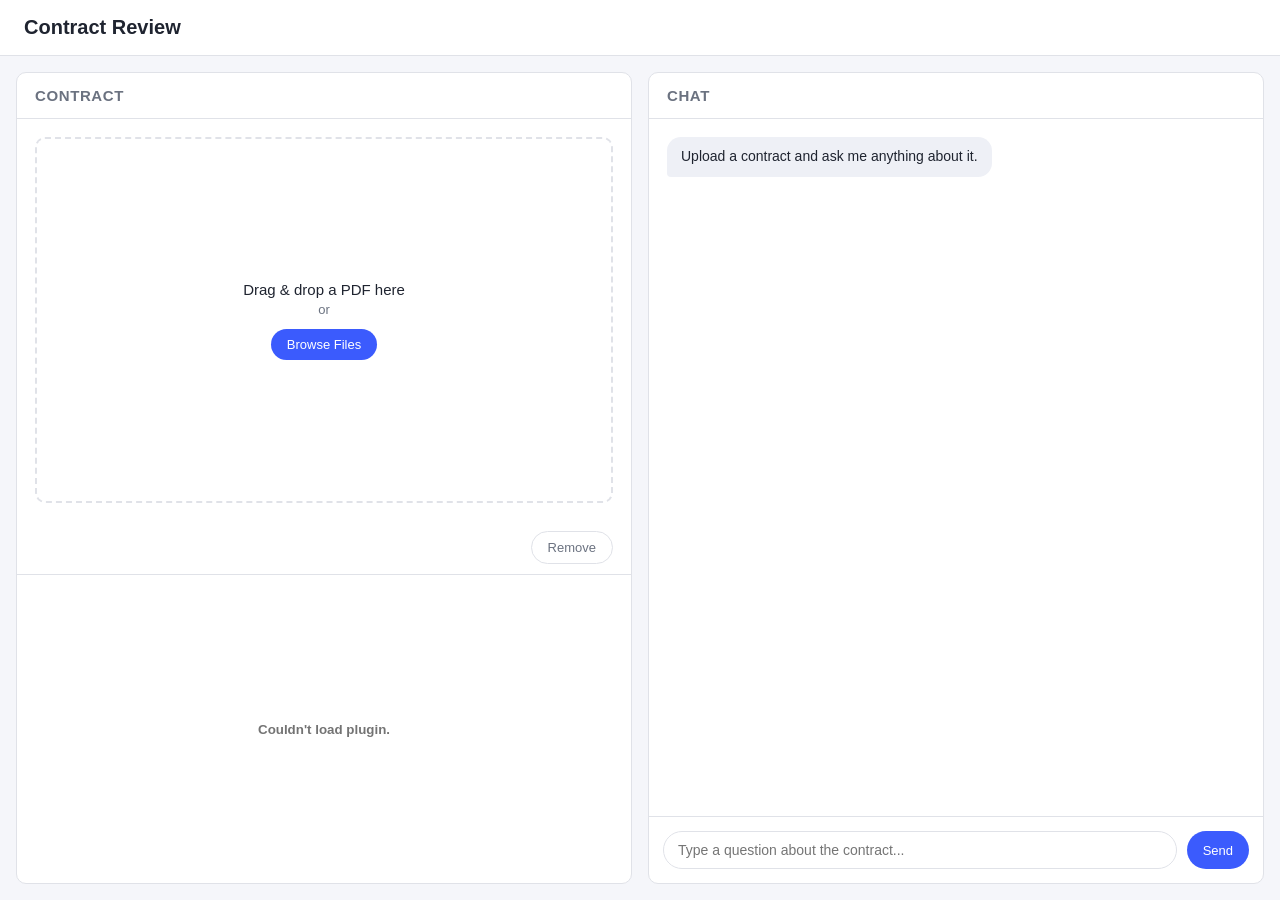
<file: index.html>
<!DOCTYPE html>
<html lang="en">
<head>
  <meta charset="UTF-8" />
  <meta name="viewport" content="width=device-width, initial-scale=1.0" />
  <title>Contract Review</title>
  <link rel="stylesheet" href="styles.css" />
</head>
<body>
  <header class="app-header">
    <h1>Contract Review</h1>
  </header>

  <main class="app-main">
    <section class="panel contract-panel">
      <div class="panel-header">
        <h2>Contract</h2>
      </div>

      <div id="dropZone" class="drop-zone">
        <input type="file" id="fileInput" accept="application/pdf" hidden />
        <div class="drop-zone-content">
          <p class="drop-zone-title">Drag &amp; drop a PDF here</p>
          <p class="drop-zone-subtitle">or</p>
          <button id="browseBtn" type="button" class="btn">Browse Files</button>
        </div>
      </div>

      <div id="pdfViewer" class="pdf-viewer" hidden>
        <div class="pdf-toolbar">
          <span id="fileName" class="file-name"></span>
          <button id="clearBtn" type="button" class="btn btn-secondary">Remove</button>
        </div>
        <embed id="pdfEmbed" class="pdf-embed" type="application/pdf" />
      </div>
    </section>

    <section class="panel chat-panel">
      <div class="panel-header">
        <h2>Chat</h2>
      </div>

      <div id="chatMessages" class="chat-messages">
        <div class="chat-message assistant">
          <div class="bubble">Upload a contract and ask me anything about it.</div>
        </div>
      </div>

      <form id="chatForm" class="chat-input-row">
        <input
          id="chatInput"
          type="text"
          placeholder="Type a question about the contract..."
          autocomplete="off"
        />
        <button type="submit" class="btn">Send</button>
      </form>
    </section>
  </main>

  <script src="script.js"></script>
</body>
</html>
</file>
<file: styles.css>
:root {
  --color-bg: #f5f6fa;
  --color-surface: #ffffff;
  --color-border: #e0e2e8;
  --color-text: #1f2430;
  --color-text-muted: #6b7280;
  --color-primary: #3b5bfd;
  --color-primary-hover: #2f49d6;
  --color-user-bubble: #3b5bfd;
  --color-assistant-bubble: #eef0f6;
  --radius: 10px;
}

* {
  box-sizing: border-box;
}

html, body {
  height: 100%;
}

body {
  margin: 0;
  font-family: -apple-system, BlinkMacSystemFont, "Segoe UI", Roboto, Helvetica, Arial, sans-serif;
  background: var(--color-bg);
  color: var(--color-text);
  display: flex;
  flex-direction: column;
}

.app-header {
  padding: 16px 24px;
  background: var(--color-surface);
  border-bottom: 1px solid var(--color-border);
}

.app-header h1 {
  margin: 0;
  font-size: 20px;
  font-weight: 600;
}

.app-main {
  flex: 1;
  display: flex;
  gap: 16px;
  padding: 16px;
  min-height: 0;
}

.panel {
  flex: 1;
  min-width: 0;
  display: flex;
  flex-direction: column;
  background: var(--color-surface);
  border: 1px solid var(--color-border);
  border-radius: var(--radius);
  overflow: hidden;
}

.panel-header {
  padding: 14px 18px;
  border-bottom: 1px solid var(--color-border);
}

.panel-header h2 {
  margin: 0;
  font-size: 15px;
  font-weight: 600;
  color: var(--color-text-muted);
  text-transform: uppercase;
  letter-spacing: 0.04em;
}

/* Contract panel */

.contract-panel {
  flex: 1;
}

.drop-zone {
  flex: 1;
  margin: 18px;
  border: 2px dashed var(--color-border);
  border-radius: var(--radius);
  display: flex;
  align-items: center;
  justify-content: center;
  cursor: pointer;
  transition: border-color 0.15s ease, background 0.15s ease;
}

.drop-zone.dragover {
  border-color: var(--color-primary);
  background: #eef1ff;
}

.drop-zone-content {
  text-align: center;
}

.drop-zone-title {
  margin: 0 0 4px;
  font-size: 15px;
  font-weight: 500;
}

.drop-zone-subtitle {
  margin: 0 0 12px;
  font-size: 13px;
  color: var(--color-text-muted);
}

.pdf-viewer {
  flex: 1;
  display: flex;
  flex-direction: column;
  min-height: 0;
}

.pdf-toolbar {
  display: flex;
  align-items: center;
  justify-content: space-between;
  padding: 10px 18px;
  border-bottom: 1px solid var(--color-border);
}

.file-name {
  font-size: 13px;
  color: var(--color-text-muted);
  overflow: hidden;
  text-overflow: ellipsis;
  white-space: nowrap;
}

.pdf-embed {
  flex: 1;
  width: 100%;
  border: none;
}

/* Chat panel */

.chat-panel {
  flex: 1;
}

.chat-messages {
  flex: 1;
  overflow-y: auto;
  padding: 18px;
  display: flex;
  flex-direction: column;
  gap: 12px;
}

.chat-message {
  display: flex;
}

.chat-message.user {
  justify-content: flex-end;
}

.chat-message.assistant {
  justify-content: flex-start;
}

.bubble {
  max-width: 80%;
  padding: 10px 14px;
  border-radius: 14px;
  font-size: 14px;
  line-height: 1.4;
  white-space: pre-wrap;
  word-wrap: break-word;
}

.chat-message.user .bubble {
  background: var(--color-user-bubble);
  color: #fff;
  border-bottom-right-radius: 4px;
}

.chat-message.assistant .bubble {
  background: var(--color-assistant-bubble);
  color: var(--color-text);
  border-bottom-left-radius: 4px;
}

.chat-input-row {
  display: flex;
  gap: 10px;
  padding: 14px;
  border-top: 1px solid var(--color-border);
}

.chat-input-row input {
  flex: 1;
  padding: 10px 14px;
  border: 1px solid var(--color-border);
  border-radius: 20px;
  font-size: 14px;
  outline: none;
}

.chat-input-row input:focus {
  border-color: var(--color-primary);
}

/* Buttons */

.btn {
  padding: 8px 16px;
  border: none;
  border-radius: 20px;
  background: var(--color-primary);
  color: #fff;
  font-size: 13px;
  font-weight: 500;
  cursor: pointer;
  transition: background 0.15s ease;
}

.btn:hover {
  background: var(--color-primary-hover);
}

.btn-secondary {
  background: var(--color-surface);
  color: var(--color-text-muted);
  border: 1px solid var(--color-border);
}

.btn-secondary:hover {
  background: var(--color-bg);
}

/* Responsive */

@media (max-width: 800px) {
  .app-main {
    flex-direction: column;
  }
}
</file>
